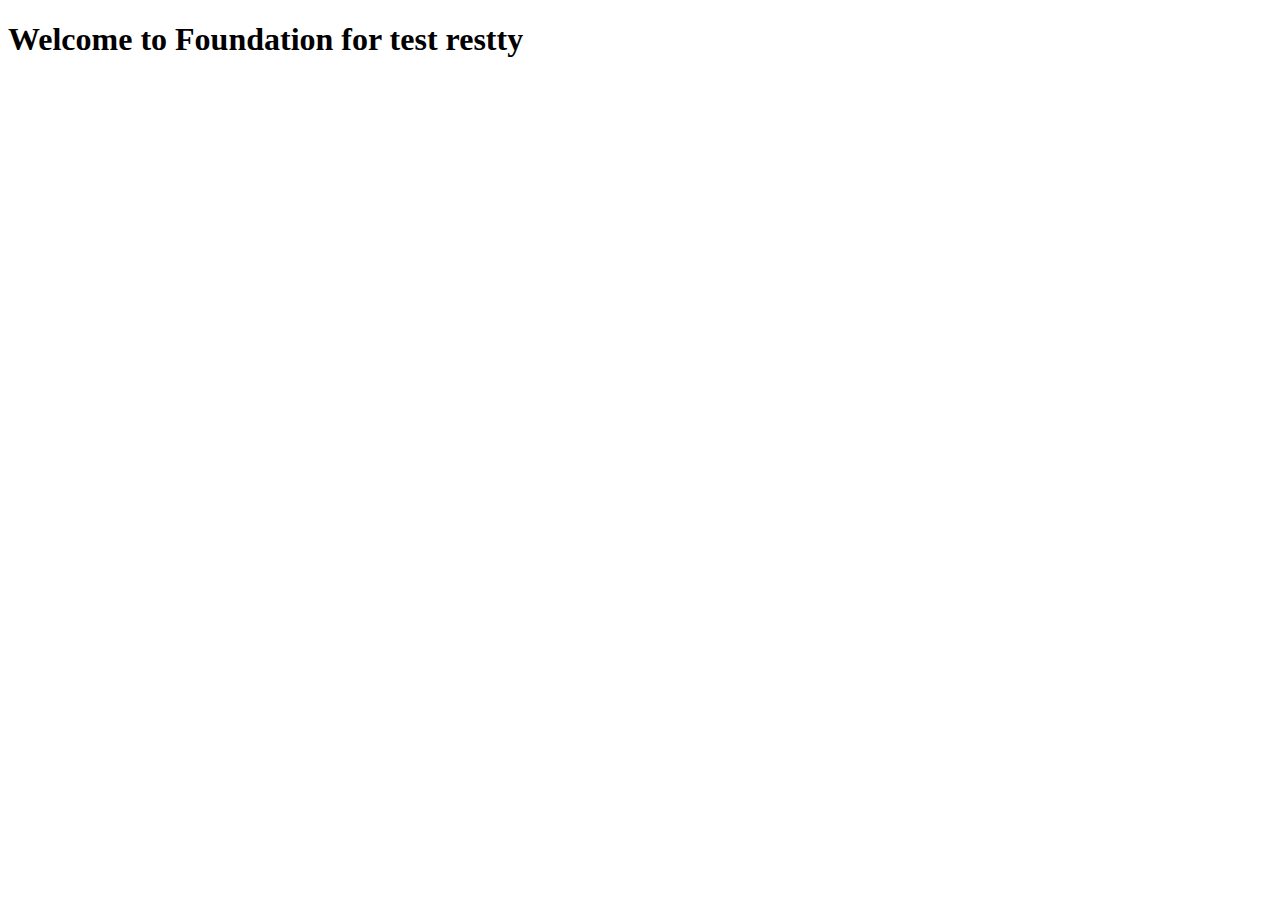
<file: webroot/index.html>
<!doctype html>
<html class="no-js" lang="en" dir="ltr">
  <head>
    <meta charset="utf-8">
    <meta http-equiv="x-ua-compatible" content="ie=edge">
    <meta name="viewport" content="width=device-width, initial-scale=1.0">
    <title>Foundation for Sites</title>
  </head>
  <body>
    <div class="row">
      <div class="large-12 columns">
        <h1>Welcome to Foundation for test restty</h1>
      </div>
    </div>

    
  </body>
</html>
</file>
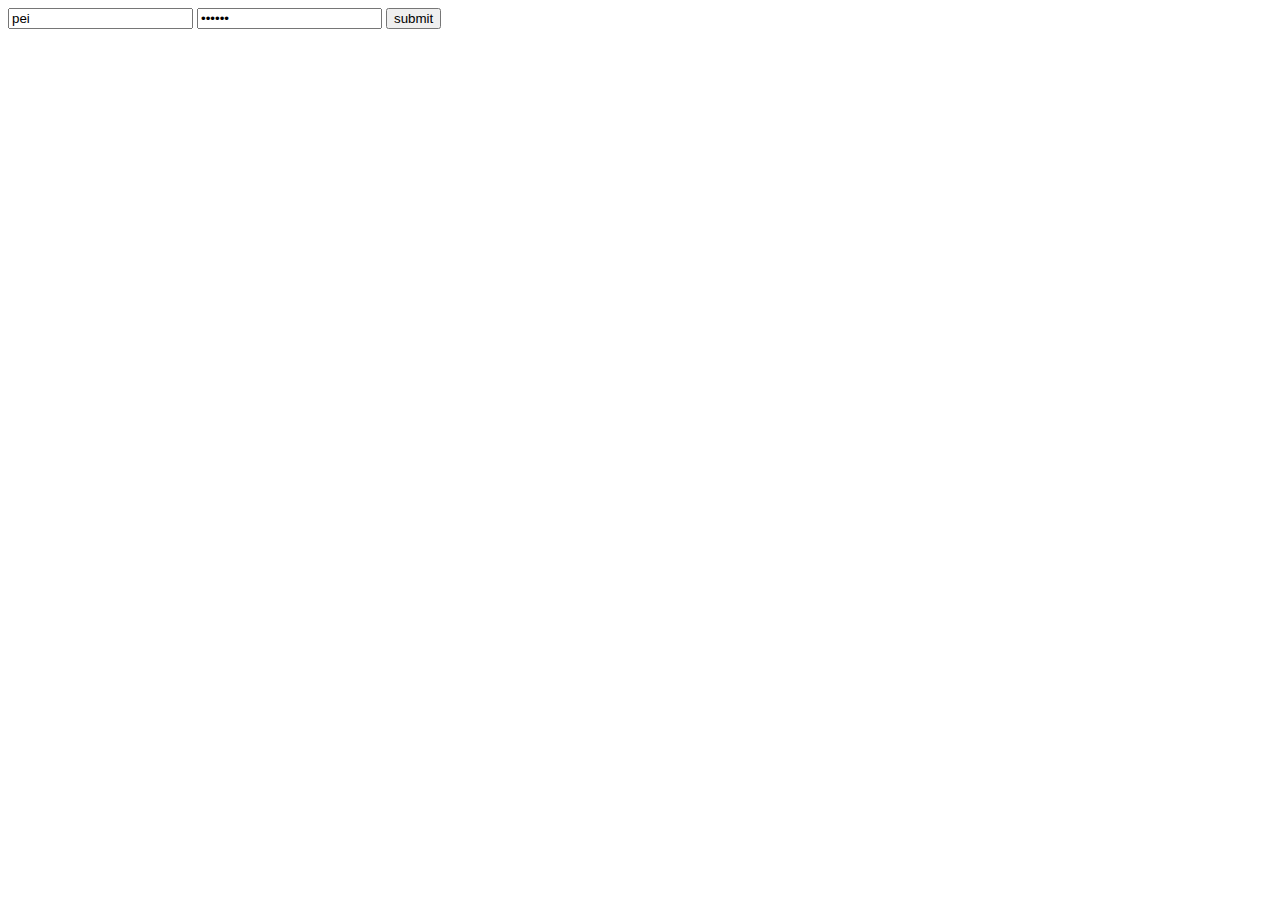
<file: webroot/reg.html>
<!doctype html>
<html class="no-js" lang="en" dir="ltr">
  <head>
    <meta charset="utf-8">
    <meta http-equiv="x-ua-compatible" content="ie=edge">
    <meta name="viewport" content="width=device-width, initial-scale=1.0">
    <title>restty post test</title>
  </head>
  <body>
    <div class="row">
      <div class="large-12 columns">
        <form action="login" method="post" accept-charset="utf-8">
        	<input type="text" name="user" value="pei"/>
        	<input type="password" name="password" value="123456" />
        	<button type="submit">submit</button>
        </form>
      </div>
    </div>

    
  </body>
</html>
</file>
